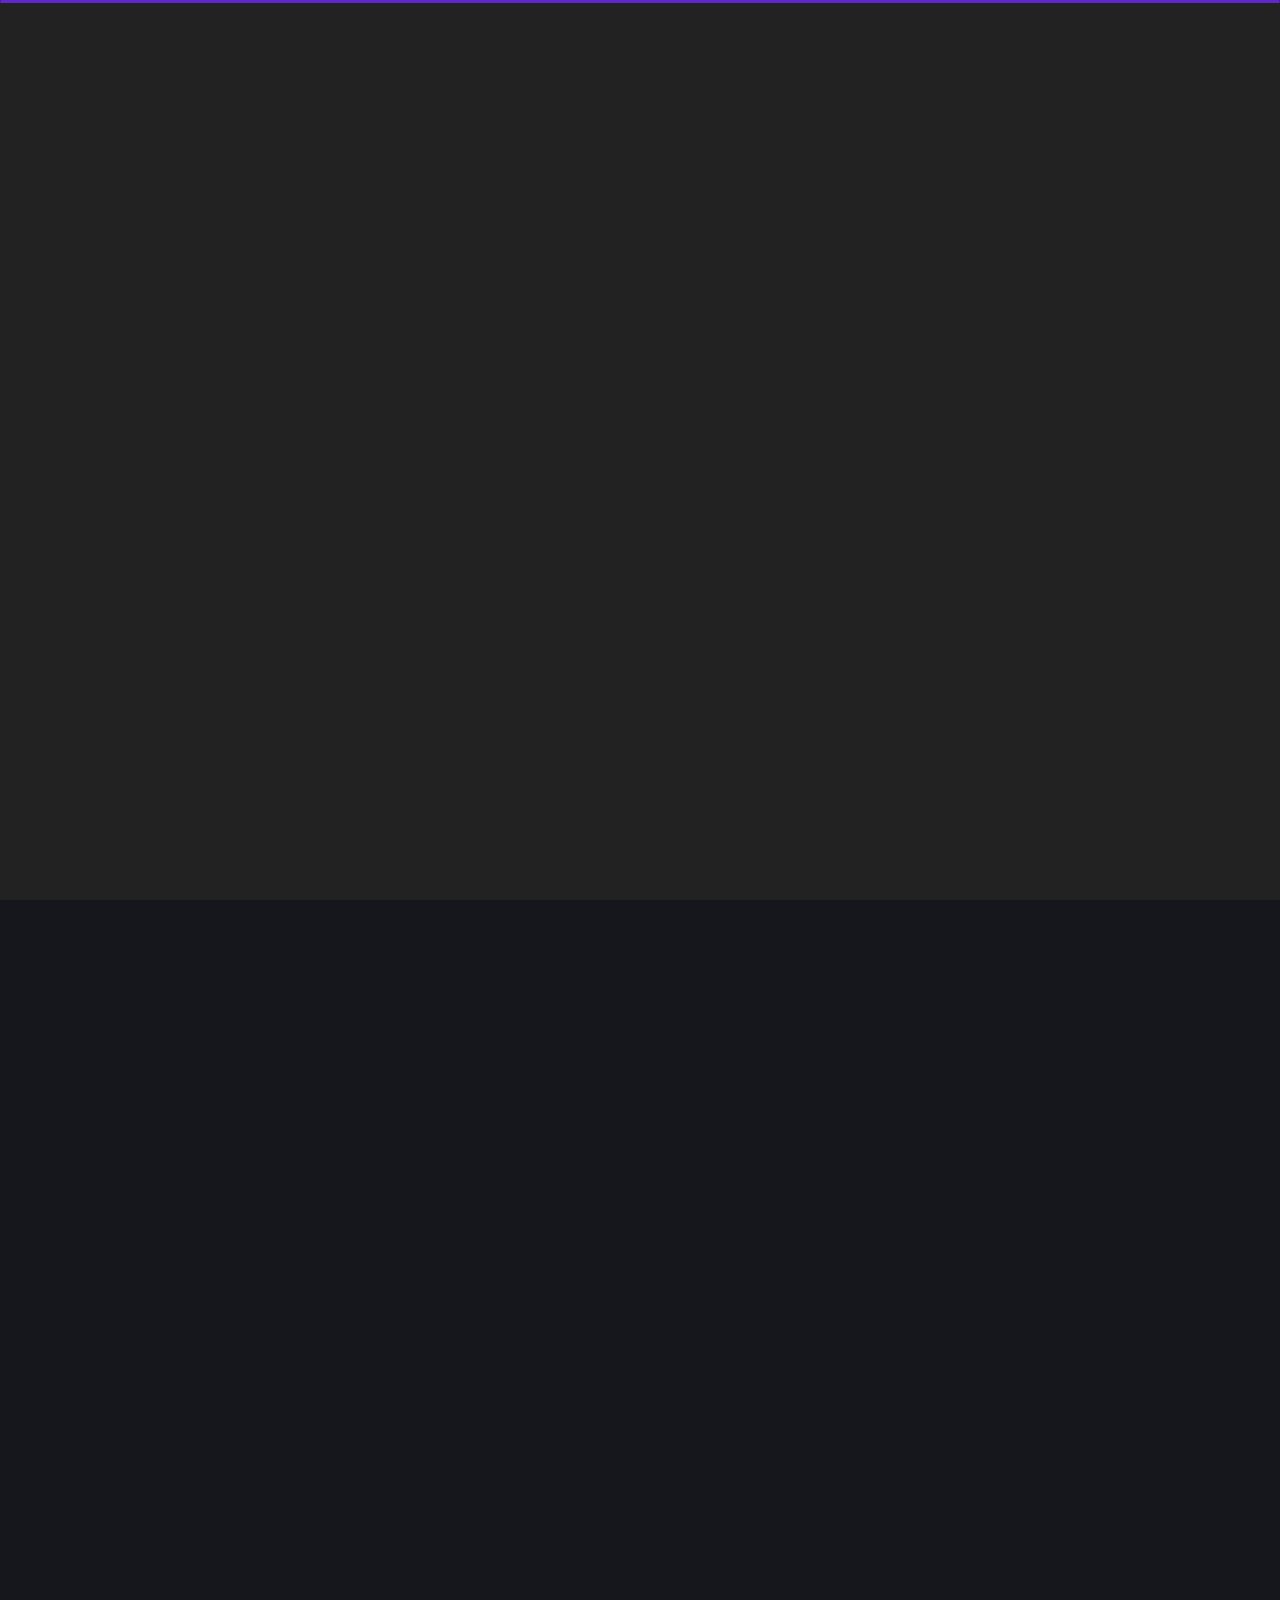
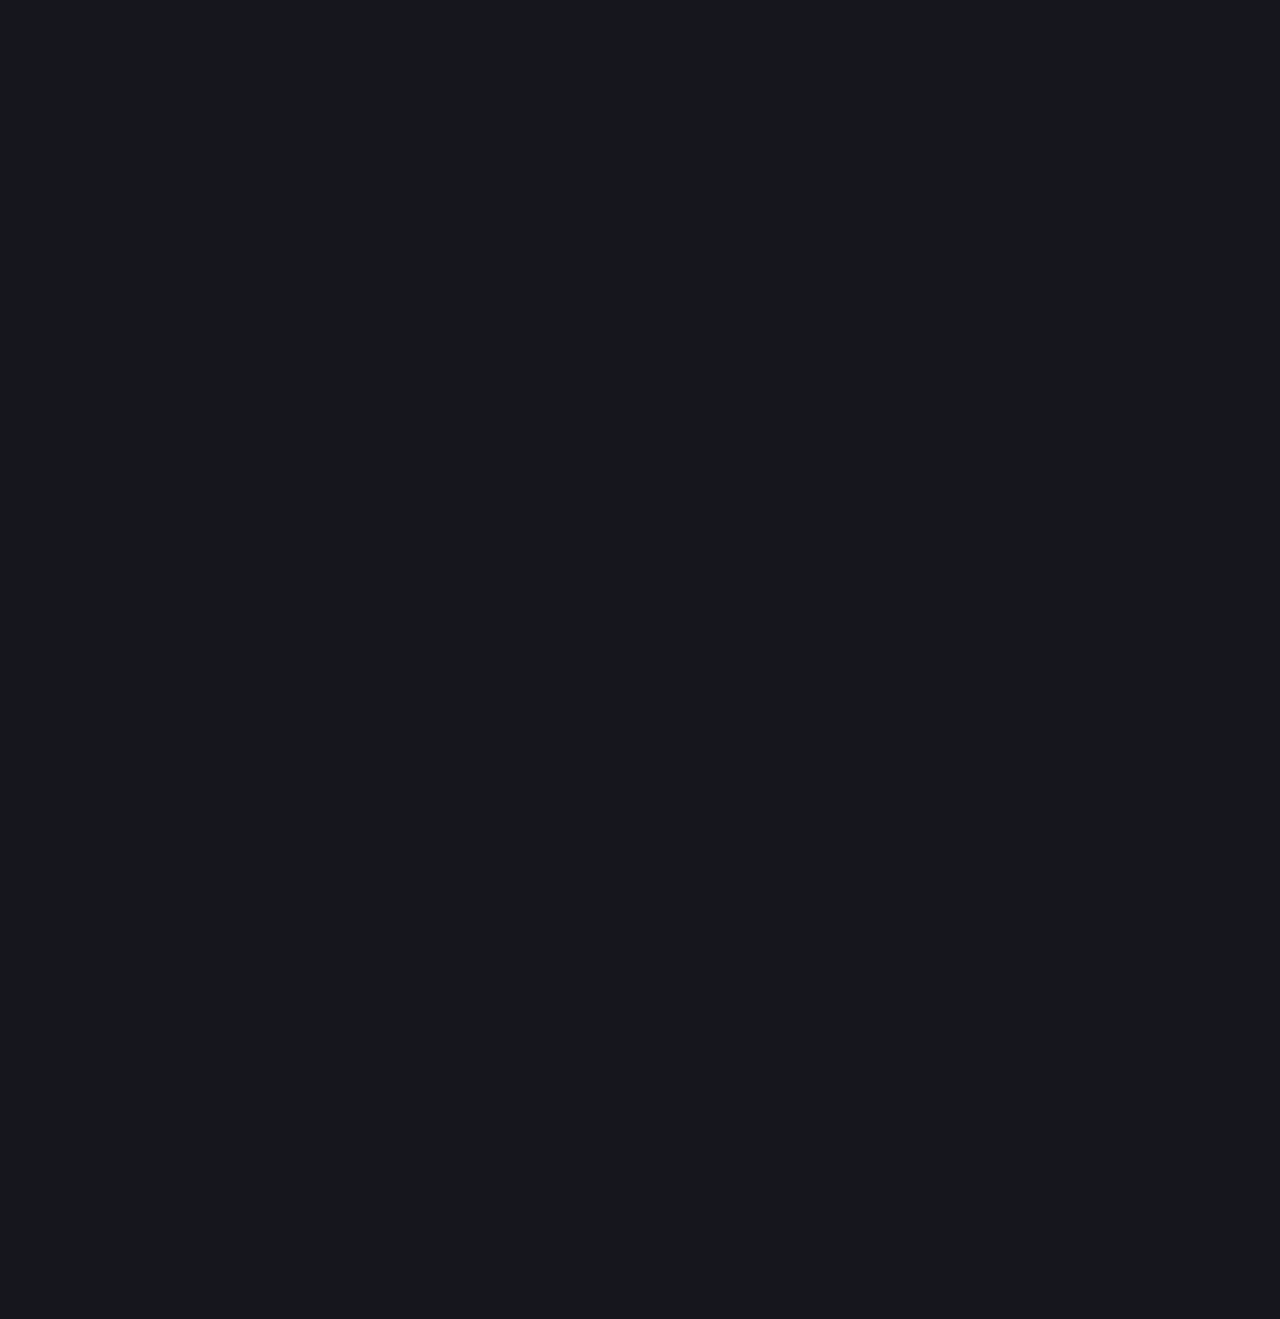
<file: index.html>
﻿<!DOCTYPE html>
<html lang="en">


<head>
    <title>Personal Portfolio 2.0</title>

    <meta charset="UTF-8" />
    <meta name="description" content="Personal Portfolio Website">
    <meta name="keywords" content="Portfolio, FrontEnd">
    <meta name="author" content="Mohith Gupta">
    <meta name="viewport" content="width=device-width, initial-scale=1.0" />

    <link rel="icon" href="images/briefcase.ico" />

    <!-- Template Google Fonts -->
    <link href="https://fonts.googleapis.com/css?family=Poppins:400,400i,500,500i,600,600i,700,700i,800,800i,900,900i" rel="stylesheet">
    <link href="https://fonts.googleapis.com/css?family=Open+Sans:300,400,400i,600,600i,700" rel="stylesheet">

    <!-- Template CSS Files -->
    <link href="css/bootstrap.min.css" rel="stylesheet">
    <link href="css/preloader.min.css" rel="stylesheet">
    <link href="css/circle.css" rel="stylesheet">
    <link href="css/font-awesome.min.css" rel="stylesheet">
    <link href="css/fm.revealator.jquery.min.css" rel="stylesheet">
    <link href="css/style.css" rel="stylesheet">

    <!-- CSS Skin File -->
    <link href="css/skins/violet.css" rel="stylesheet">

    <!-- Modernizr JS File -->
    <script src="js/modernizr.custom.js"></script>
</head>

<body class="home">

    <!-- Header Starts -->
    <header class="header" id="navbar-collapse-toggle">
        <!-- Fixed Navigation Starts -->
        <ul class="icon-menu d-none d-lg-block revealator-slideup revealator-once revealator-delay1">
            <li class="icon-box active">
                <i class="fa fa-home"></i>
                <a href="index.html">
                    <h2>Home</h2>
                </a>
            </li>
            <li class="icon-box">
                <i class="fa fa-user"></i>
                <a href="about.html">
                    <h2>About</h2>
                </a>
            </li>
            <li class="icon-box">
                <i class="fa fa-briefcase"></i>
                <a href="projects.html">
                    <h2>Projects</h2>
                </a>
            </li>
            <li class="icon-box">
                <i class="fa fa-envelope-open"></i>
                <a href="contact.html">
                    <h2>Contact</h2>
                </a>
            </li>
        </ul>
        <!-- Fixed Navigation Ends -->
        <!-- Mobile Menu Starts -->
        <nav role="navigation" class="d-block d-lg-none">
            <div id="menuToggle">
                <input type="checkbox" />
                <span></span>
                <span></span>
                <span></span>
                <ul class="list-unstyled" id="menu">
                    <li class="active"><a href="index.html"><i class="fa fa-home"></i><span>Home</span></a></li>
                    <li><a href="about.html"><i class="fa fa-user"></i><span>About</span></a></li>
                    <li><a href="projects.html"><i class="fa fa-folder-open"></i><span>Projects</span></a></li>
                    <li><a href="contact.html"><i class="fa fa-envelope-open"></i><span>Contact</span></a></li>
                </ul>
            </div>
        </nav>
        <!-- Mobile Menu Ends -->
    </header>
    <div style="position: absolute; top: 0; left:0;background-color: greenyellow; width: 100vw;z-index: 200; color: #000;">
        <p style="margin: 3px; text-align: center;">
                This portfolio is in the process of getting replaced!!
        </p>
    </div>
    <!-- Header Ends -->
    <!-- Main Content Starts -->
    <section class="container-fluid main-container container-home p-0 revealator-slideup revealator-once revealator-delay1">

        <div class="color-block d-none d-lg-block"></div>
        <div class="color-block2 d-none d-lg-block"></div>
        <div class="row home-details-container align-items-center">
            <div class="col-lg-4 bg position-fixed d-none d-lg-block"></div>
            <div class="row col-12 col-lg-8 offset-lg-4 home-details text-left text-sm-center text-lg-left">
                <img src="images/me.jpeg" alt="My Pic" style="object-position:top" class="img-fluid main-img-mobile d-sm-block d-lg-none">
                <div class="index-text">
                    <h6 class="text-uppercase poppins-font mt-2 d-block d-lg-block ">This is <span class="my-name" style="color:#7e60bb">mohith 😎</span> </h6>
                    <p class="open-sans-font " style="font-size: 1.2rem; "> A pretty chill guy I would say, who is curious about new things and loves building websites.
                    <br> He sometimes blesses people with blogs on <a class="extra-links" href="https://mohithgupta.medium.com/ " target="_blank " rel="noreferrer ">Medium</a>. On/Off-screen, he is known to have a good humour but there's only one way to know... </p>
                    <a href="contact.html " class="btn btn-about">ping him</a>
                    <a href="projects.html " class="btn-arrow">Check out his projects <i class="fa fa-arrow-right"> </i></a>
                    <ul class="social list-unstyled pt-1 mb-5">
                        <li class="facebook"><a title="Github" target="_blank" rel="noreferer" href="https://github.com/mohithgupta"><i class="fa fa-github"></i></a>
                        <li class="youtube"><a title="LinkedIn" target="_blank" rel="noreferer" href="https://www.linkedin.com/in/mohith-gupta-korangi-8815a2197/"><i class="fa fa-linkedin"></i></a>
                        </li>
                    </ul>
                </div>
            </div>
        </div>
    </section>
    <!-- Main Content Ends -->

    <!-- Template JS Files -->
    <script src="js/jquery-3.5.0.min.js "></script>
    <script src="js/preloader.min.js "></script>
    <script src="js/fm.revealator.jquery.min.js "></script>
    <script src="js/imagesloaded.pkgd.min.js "></script>
    <script src="js/classie.js "></script>
    <script src="js/cbpGridGallery.js "></script>
    <script src="js/jquery.hoverdir.js "></script>
    <script src="js/popper.min.js "></script>
    <script src="js/bootstrap.js "></script>
    <script src="js/custom.js "></script>

</body>

</html>
</file>
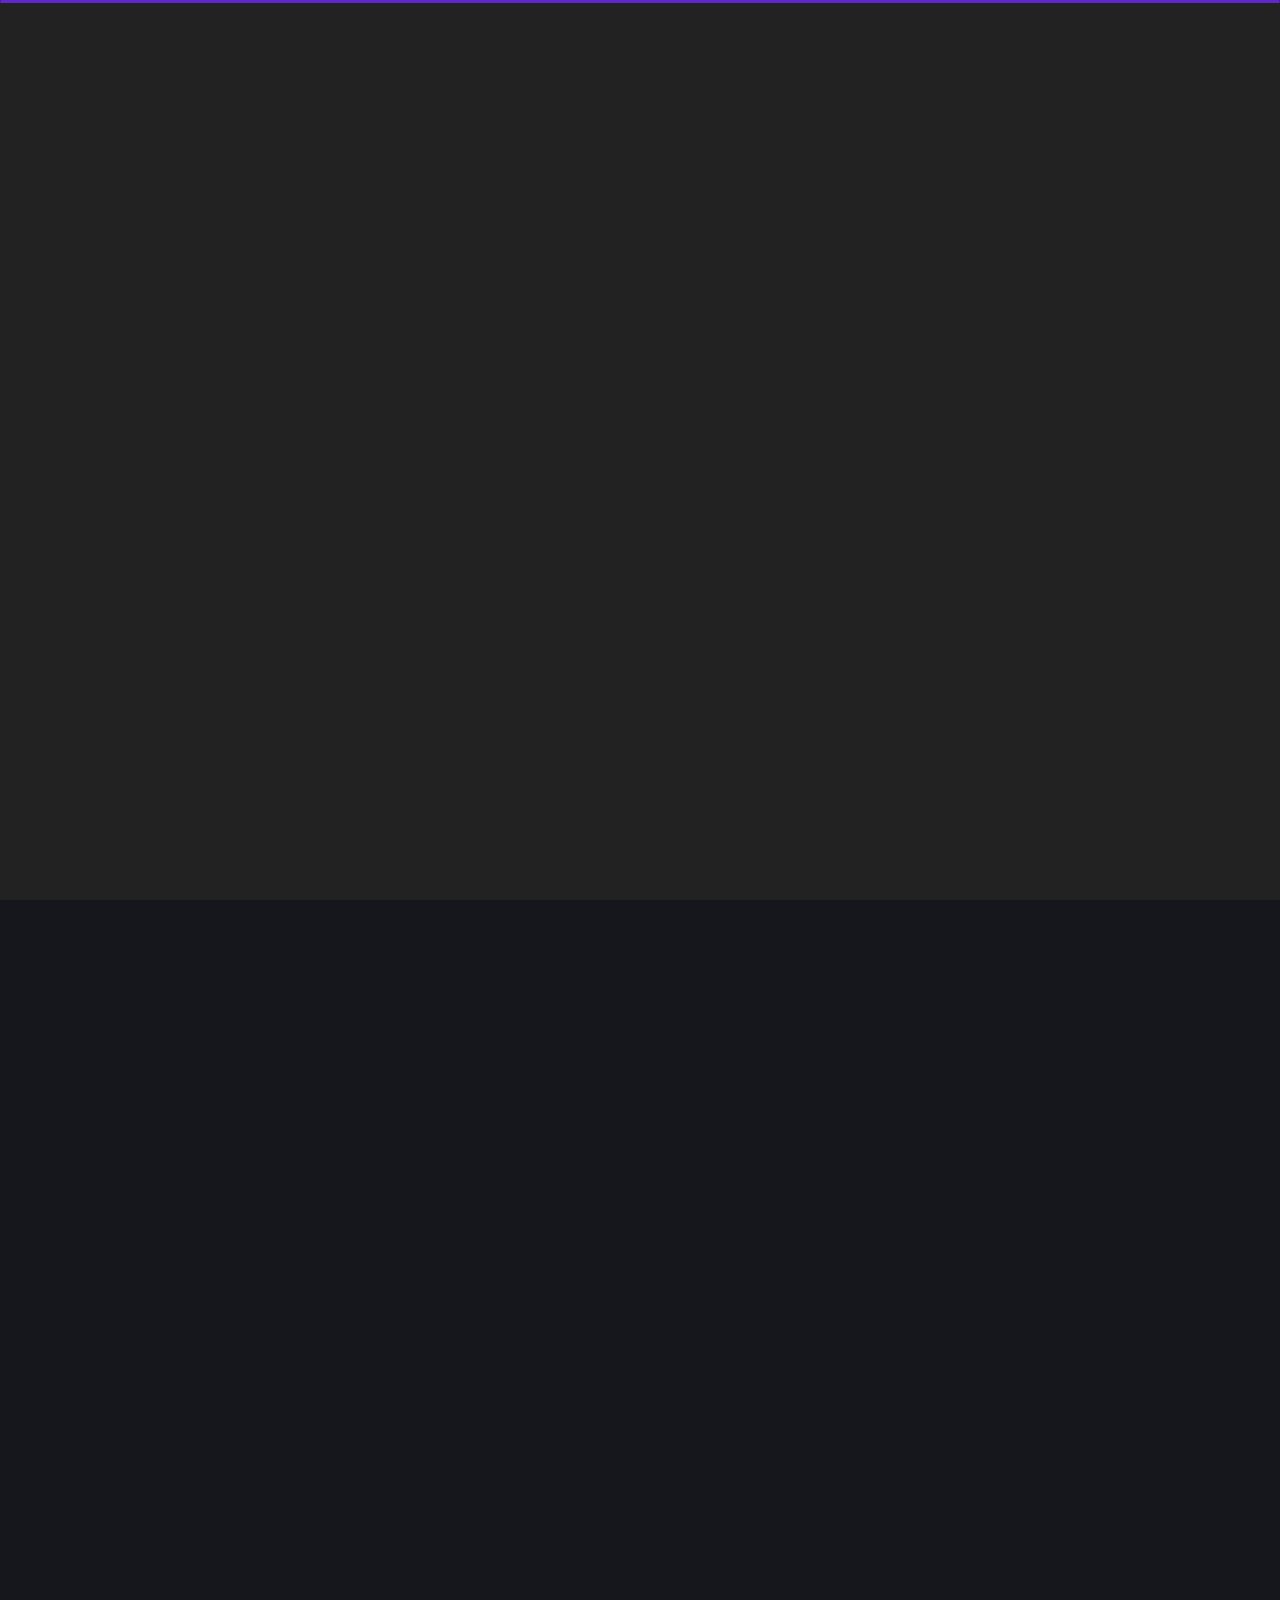
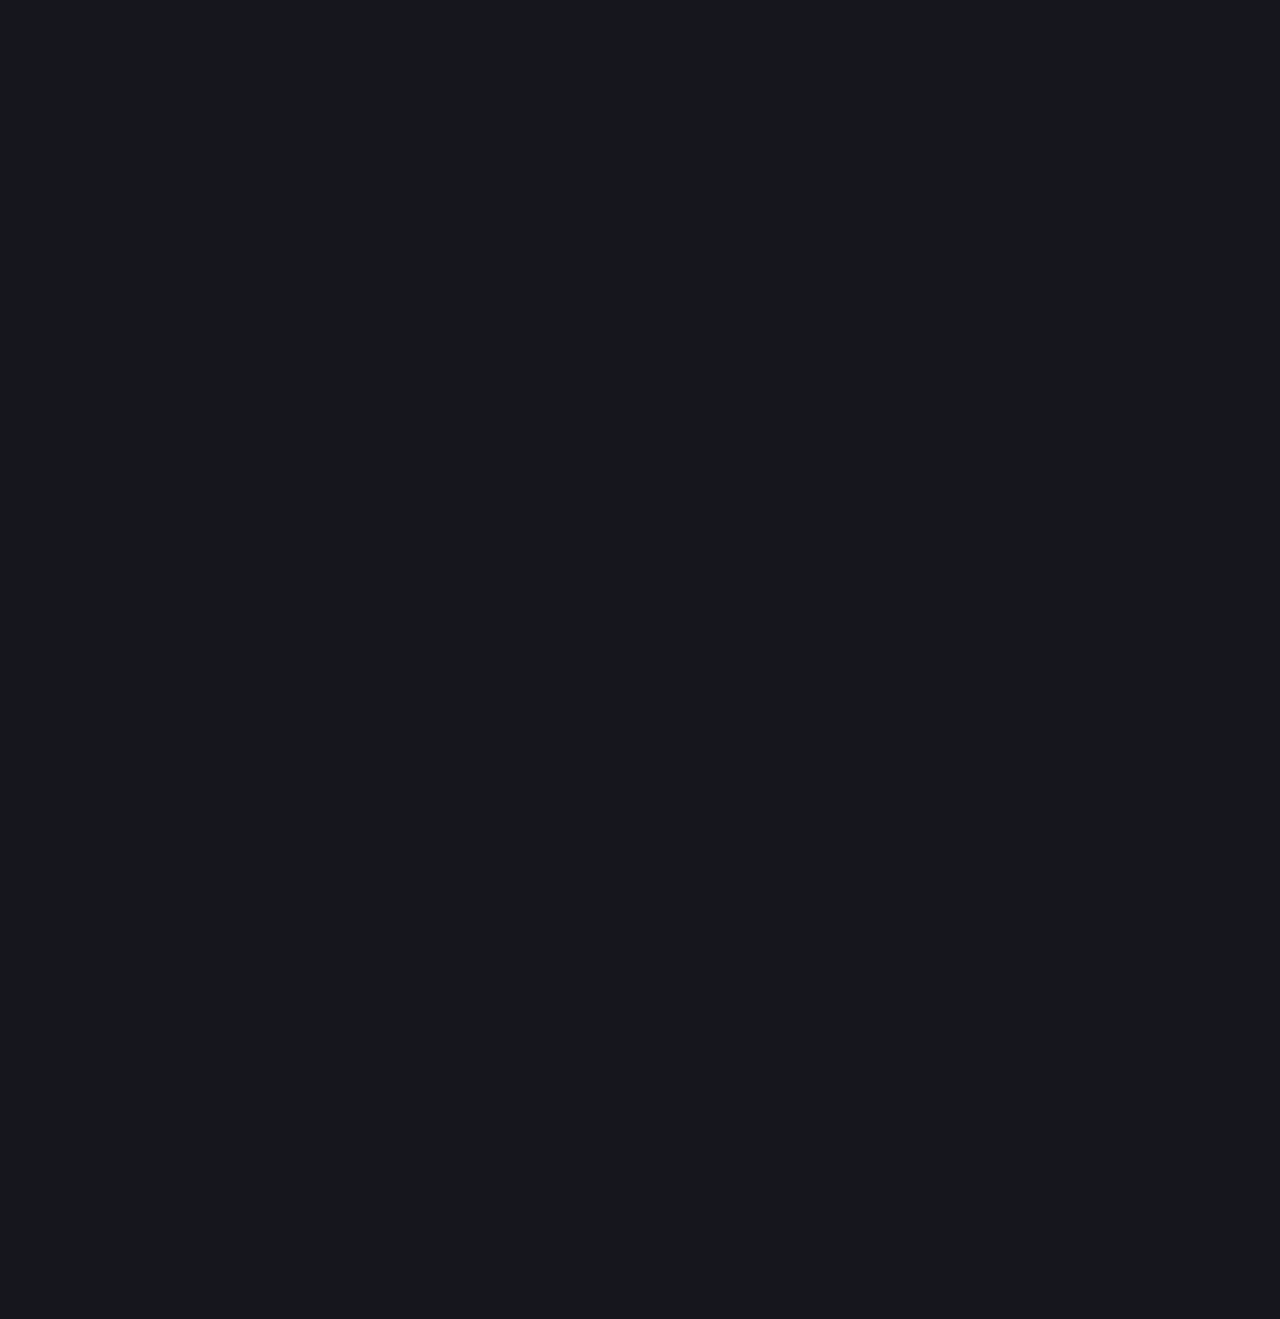
<file: home.html>
﻿<!DOCTYPE html>
<html lang="en">


<head>
    <title>Personal Portfolio 2.0</title>

    <meta charset="UTF-8" />
    <meta name="description" content="Personal Portfolio Website">
    <meta name="keywords" content="Portfolio, FrontEnd">
    <meta name="author" content="Mohith Gupta">
    <meta name="viewport" content="width=device-width, initial-scale=1.0" />

    <link rel="icon" href="images/briefcase.ico" />

    <!-- Template Google Fonts -->
    <link href="https://fonts.googleapis.com/css?family=Poppins:400,400i,500,500i,600,600i,700,700i,800,800i,900,900i" rel="stylesheet">
    <link href="https://fonts.googleapis.com/css?family=Open+Sans:300,400,400i,600,600i,700" rel="stylesheet">

    <!-- Template CSS Files -->
    <link href="css/bootstrap.min.css" rel="stylesheet">
    <link href="css/preloader.min.css" rel="stylesheet">
    <link href="css/circle.css" rel="stylesheet">
    <link href="css/font-awesome.min.css" rel="stylesheet">
    <link href="css/fm.revealator.jquery.min.css" rel="stylesheet">
    <link href="css/style.css" rel="stylesheet">

    <!-- CSS Skin File -->
    <link href="css/skins/violet.css" rel="stylesheet">

    <!-- Modernizr JS File -->
    <script src="js/modernizr.custom.js"></script>
</head>

<body class="home">

    <!-- Header Starts -->
    <header class="header" id="navbar-collapse-toggle">
        <!-- Fixed Navigation Starts -->
        <ul class="icon-menu d-none d-lg-block revealator-slideup revealator-once revealator-delay1">
            <li class="icon-box active">
                <i class="fa fa-home"></i>
                <a href="home.html">
                    <h2>Home</h2>
                </a>
            </li>
            <li class="icon-box">
                <i class="fa fa-user"></i>
                <a href="about.html">
                    <h2>About</h2>
                </a>
            </li>
            <li class="icon-box">
                <i class="fa fa-briefcase"></i>
                <a href="projects.html">
                    <h2>Projects</h2>
                </a>
            </li>
            <li class="icon-box">
                <i class="fa fa-envelope-open"></i>
                <a href="contact.html">
                    <h2>Contact</h2>
                </a>
            </li>
        </ul>
        <!-- Fixed Navigation Ends -->
        <!-- Mobile Menu Starts -->
        <nav role="navigation" class="d-block d-lg-none">
            <div id="menuToggle">
                <input type="checkbox" />
                <span></span>
                <span></span>
                <span></span>
                <ul class="list-unstyled" id="menu">
                    <li class="active"><a href="home.html"><i class="fa fa-home"></i><span>Home</span></a></li>
                    <li><a href="about.html"><i class="fa fa-user"></i><span>About</span></a></li>
                    <li><a href="projects.html"><i class="fa fa-folder-open"></i><span>Projects</span></a></li>
                    <li><a href="contact.html"><i class="fa fa-envelope-open"></i><span>Contact</span></a></li>
                </ul>
            </div>
        </nav>
        <!-- Mobile Menu Ends -->
    </header>
    <div style="position: absolute; top: 0; left:0;background-color: greenyellow; width: 100vw;z-index: 200; color: #000;">
        <p style="margin: 3px; text-align: center;">
                This portfolio is in the process of getting replaced!!
        </p>
    </div>
    <!-- Header Ends -->
    <!-- Main Content Starts -->
    <section class="container-fluid main-container container-home p-0 revealator-slideup revealator-once revealator-delay1">

        <div class="color-block d-none d-lg-block"></div>
        <div class="color-block2 d-none d-lg-block"></div>
        <div class="row home-details-container align-items-center">
            <div class="col-lg-4 bg position-fixed d-none d-lg-block"></div>
            <div class="row col-12 col-lg-8 offset-lg-4 home-details text-left text-sm-center text-lg-left">
                <img src="images/me.jpeg" alt="My Pic" style="object-position:top" class="img-fluid main-img-mobile d-sm-block d-lg-none">
                <div class="index-text">
                    <h6 class="text-uppercase poppins-font mt-2 d-block d-lg-block ">This is <span class="my-name" style="color:#7e60bb">mohith 😎</span> </h6>
                    <p class="open-sans-font " style="font-size: 1.2rem; "> A pretty chill guy I would say, who is curious about new things and loves building websites.
                    <br> He sometimes blesses people with blogs on <a class="extra-links" href="https://mohithgupta.medium.com/ " target="_blank " rel="noreferrer ">Medium</a>. On/Off-screen, he is known to have a good humour but there's only one way to know... </p>
                    <a href="contact.html " class="btn btn-about">ping him</a>
                    <a href="projects.html " class="btn-arrow">Check out his projects <i class="fa fa-arrow-right"> </i></a>
                    <ul class="social list-unstyled pt-1 mb-5">
                        <li class="facebook"><a title="Github" target="_blank" rel="noreferer" href="https://github.com/mohithgupta"><i class="fa fa-github"></i></a>
                        <li class="youtube"><a title="LinkedIn" target="_blank" rel="noreferer" href="https://www.linkedin.com/in/mohith-gupta-korangi-8815a2197/"><i class="fa fa-linkedin"></i></a>
                        </li>
                    </ul>
                </div>
            </div>
        </div>
    </section>
    <!-- Main Content Ends -->

    <!-- Template JS Files -->
    <script src="js/jquery-3.5.0.min.js "></script>
    <script src="js/preloader.min.js "></script>
    <script src="js/fm.revealator.jquery.min.js "></script>
    <script src="js/imagesloaded.pkgd.min.js "></script>
    <script src="js/classie.js "></script>
    <script src="js/cbpGridGallery.js "></script>
    <script src="js/jquery.hoverdir.js "></script>
    <script src="js/popper.min.js "></script>
    <script src="js/bootstrap.js "></script>
    <script src="js/custom.js "></script>

</body>

</html>
</file>
<file: css/circle.css>
.rect-auto,
.c100.p51 .slice,
.c100.p52 .slice,
.c100.p53 .slice,
.c100.p54 .slice,
.c100.p55 .slice,
.c100.p56 .slice,
.c100.p57 .slice,
.c100.p58 .slice,
.c100.p59 .slice,
.c100.p60 .slice,
.c100.p61 .slice,
.c100.p62 .slice,
.c100.p63 .slice,
.c100.p64 .slice,
.c100.p65 .slice,
.c100.p66 .slice,
.c100.p67 .slice,
.c100.p68 .slice,
.c100.p69 .slice,
.c100.p70 .slice,
.c100.p71 .slice,
.c100.p72 .slice,
.c100.p73 .slice,
.c100.p74 .slice,
.c100.p75 .slice,
.c100.p76 .slice,
.c100.p77 .slice,
.c100.p78 .slice,
.c100.p79 .slice,
.c100.p80 .slice,
.c100.p81 .slice,
.c100.p82 .slice,
.c100.p83 .slice,
.c100.p84 .slice,
.c100.p85 .slice,
.c100.p86 .slice,
.c100.p87 .slice,
.c100.p88 .slice,
.c100.p89 .slice,
.c100.p90 .slice,
.c100.p91 .slice,
.c100.p92 .slice,
.c100.p93 .slice,
.c100.p94 .slice,
.c100.p95 .slice,
.c100.p96 .slice,
.c100.p97 .slice,
.c100.p98 .slice,
.c100.p99 .slice,
.c100.p100 .slice {
  clip: rect(auto, auto, auto, auto);
}
.pie,
.c100 .bar,
.c100.p51 .fill,
.c100.p52 .fill,
.c100.p53 .fill,
.c100.p54 .fill,
.c100.p55 .fill,
.c100.p56 .fill,
.c100.p57 .fill,
.c100.p58 .fill,
.c100.p59 .fill,
.c100.p60 .fill,
.c100.p61 .fill,
.c100.p62 .fill,
.c100.p63 .fill,
.c100.p64 .fill,
.c100.p65 .fill,
.c100.p66 .fill,
.c100.p67 .fill,
.c100.p68 .fill,
.c100.p69 .fill,
.c100.p70 .fill,
.c100.p71 .fill,
.c100.p72 .fill,
.c100.p73 .fill,
.c100.p74 .fill,
.c100.p75 .fill,
.c100.p76 .fill,
.c100.p77 .fill,
.c100.p78 .fill,
.c100.p79 .fill,
.c100.p80 .fill,
.c100.p81 .fill,
.c100.p82 .fill,
.c100.p83 .fill,
.c100.p84 .fill,
.c100.p85 .fill,
.c100.p86 .fill,
.c100.p87 .fill,
.c100.p88 .fill,
.c100.p89 .fill,
.c100.p90 .fill,
.c100.p91 .fill,
.c100.p92 .fill,
.c100.p93 .fill,
.c100.p94 .fill,
.c100.p95 .fill,
.c100.p96 .fill,
.c100.p97 .fill,
.c100.p98 .fill,
.c100.p99 .fill,
.c100.p100 .fill {
  position: absolute;
  border: 0.08em solid #307bbb;
  width: 0.84em;
  height: 0.84em;
  clip: rect(0em, 0.5em, 1em, 0em);
  border-radius: 50%;
  -webkit-transform: rotate(0deg);
  -moz-transform: rotate(0deg);
  -ms-transform: rotate(0deg);
  -o-transform: rotate(0deg);
  transform: rotate(0deg);
}
.pie-fill,
.c100.p51 .bar:after,
.c100.p51 .fill,
.c100.p52 .bar:after,
.c100.p52 .fill,
.c100.p53 .bar:after,
.c100.p53 .fill,
.c100.p54 .bar:after,
.c100.p54 .fill,
.c100.p55 .bar:after,
.c100.p55 .fill,
.c100.p56 .bar:after,
.c100.p56 .fill,
.c100.p57 .bar:after,
.c100.p57 .fill,
.c100.p58 .bar:after,
.c100.p58 .fill,
.c100.p59 .bar:after,
.c100.p59 .fill,
.c100.p60 .bar:after,
.c100.p60 .fill,
.c100.p61 .bar:after,
.c100.p61 .fill,
.c100.p62 .bar:after,
.c100.p62 .fill,
.c100.p63 .bar:after,
.c100.p63 .fill,
.c100.p64 .bar:after,
.c100.p64 .fill,
.c100.p65 .bar:after,
.c100.p65 .fill,
.c100.p66 .bar:after,
.c100.p66 .fill,
.c100.p67 .bar:after,
.c100.p67 .fill,
.c100.p68 .bar:after,
.c100.p68 .fill,
.c100.p69 .bar:after,
.c100.p69 .fill,
.c100.p70 .bar:after,
.c100.p70 .fill,
.c100.p71 .bar:after,
.c100.p71 .fill,
.c100.p72 .bar:after,
.c100.p72 .fill,
.c100.p73 .bar:after,
.c100.p73 .fill,
.c100.p74 .bar:after,
.c100.p74 .fill,
.c100.p75 .bar:after,
.c100.p75 .fill,
.c100.p76 .bar:after,
.c100.p76 .fill,
.c100.p77 .bar:after,
.c100.p77 .fill,
.c100.p78 .bar:after,
.c100.p78 .fill,
.c100.p79 .bar:after,
.c100.p79 .fill,
.c100.p80 .bar:after,
.c100.p80 .fill,
.c100.p81 .bar:after,
.c100.p81 .fill,
.c100.p82 .bar:after,
.c100.p82 .fill,
.c100.p83 .bar:after,
.c100.p83 .fill,
.c100.p84 .bar:after,
.c100.p84 .fill,
.c100.p85 .bar:after,
.c100.p85 .fill,
.c100.p86 .bar:after,
.c100.p86 .fill,
.c100.p87 .bar:after,
.c100.p87 .fill,
.c100.p88 .bar:after,
.c100.p88 .fill,
.c100.p89 .bar:after,
.c100.p89 .fill,
.c100.p90 .bar:after,
.c100.p90 .fill,
.c100.p91 .bar:after,
.c100.p91 .fill,
.c100.p92 .bar:after,
.c100.p92 .fill,
.c100.p93 .bar:after,
.c100.p93 .fill,
.c100.p94 .bar:after,
.c100.p94 .fill,
.c100.p95 .bar:after,
.c100.p95 .fill,
.c100.p96 .bar:after,
.c100.p96 .fill,
.c100.p97 .bar:after,
.c100.p97 .fill,
.c100.p98 .bar:after,
.c100.p98 .fill,
.c100.p99 .bar:after,
.c100.p99 .fill,
.c100.p100 .bar:after,
.c100.p100 .fill {
  -webkit-transform: rotate(180deg);
  -moz-transform: rotate(180deg);
  -ms-transform: rotate(180deg);
  -o-transform: rotate(180deg);
  transform: rotate(180deg);
}
.c100 {
  position: relative;
  font-size: 120px;
  width: 1em;
  height: 1em;
  border-radius: 50%;
  float: left;
  margin: 0 0.1em 0.1em 0;
  background-color: #cccccc;
}
.c100 *,
.c100 *:before,
.c100 *:after {
  -webkit-box-sizing: content-box;
  -moz-box-sizing: content-box;
  box-sizing: content-box;
}
.c100.center {
  float: none;
  margin: 0 auto;
}
.c100.big {
  font-size: 240px;
}
.c100.small {
  font-size: 80px;
}
.c100 > span {
  position: absolute;
  width: 100%;
  z-index: 1;
  left: 0;
  top: 0;
  width: 5em;
  line-height: 5em;
  font-size: 0.2em;
  color: #cccccc;
  display: block;
  text-align: center;
  white-space: nowrap;
  -webkit-transition-property: all;
  -moz-transition-property: all;
  -o-transition-property: all;
  transition-property: all;
  -webkit-transition-duration: 0.2s;
  -moz-transition-duration: 0.2s;
  -o-transition-duration: 0.2s;
  transition-duration: 0.2s;
  -webkit-transition-timing-function: ease-out;
  -moz-transition-timing-function: ease-out;
  -o-transition-timing-function: ease-out;
  transition-timing-function: ease-out;
}
.c100:after {
  position: absolute;
  top: 0.08em;
  left: 0.08em;
  display: block;
  content: " ";
  border-radius: 50%;
  background-color: #f5f5f5;
  width: 0.84em;
  height: 0.84em;
  -webkit-transition-property: all;
  -moz-transition-property: all;
  -o-transition-property: all;
  transition-property: all;
  -webkit-transition-duration: 0.2s;
  -moz-transition-duration: 0.2s;
  -o-transition-duration: 0.2s;
  transition-duration: 0.2s;
  -webkit-transition-timing-function: ease-in;
  -moz-transition-timing-function: ease-in;
  -o-transition-timing-function: ease-in;
  transition-timing-function: ease-in;
}
.c100 .slice {
  position: absolute;
  width: 1em;
  height: 1em;
  clip: rect(0em, 1em, 1em, 0.5em);
}
.c100.p1 .bar {
  -webkit-transform: rotate(3.6deg);
  -moz-transform: rotate(3.6deg);
  -ms-transform: rotate(3.6deg);
  -o-transform: rotate(3.6deg);
  transform: rotate(3.6deg);
}
.c100.p2 .bar {
  -webkit-transform: rotate(7.2deg);
  -moz-transform: rotate(7.2deg);
  -ms-transform: rotate(7.2deg);
  -o-transform: rotate(7.2deg);
  transform: rotate(7.2deg);
}
.c100.p3 .bar {
  -webkit-transform: rotate(10.8deg);
  -moz-transform: rotate(10.8deg);
  -ms-transform: rotate(10.8deg);
  -o-transform: rotate(10.8deg);
  transform: rotate(10.8deg);
}
.c100.p4 .bar {
  -webkit-transform: rotate(14.4deg);
  -moz-transform: rotate(14.4deg);
  -ms-transform: rotate(14.4deg);
  -o-transform: rotate(14.4deg);
  transform: rotate(14.4deg);
}
.c100.p5 .bar {
  -webkit-transform: rotate(18deg);
  -moz-transform: rotate(18deg);
  -ms-transform: rotate(18deg);
  -o-transform: rotate(18deg);
  transform: rotate(18deg);
}
.c100.p6 .bar {
  -webkit-transform: rotate(21.6deg);
  -moz-transform: rotate(21.6deg);
  -ms-transform: rotate(21.6deg);
  -o-transform: rotate(21.6deg);
  transform: rotate(21.6deg);
}
.c100.p7 .bar {
  -webkit-transform: rotate(25.2deg);
  -moz-transform: rotate(25.2deg);
  -ms-transform: rotate(25.2deg);
  -o-transform: rotate(25.2deg);
  transform: rotate(25.2deg);
}
.c100.p8 .bar {
  -webkit-transform: rotate(28.8deg);
  -moz-transform: rotate(28.8deg);
  -ms-transform: rotate(28.8deg);
  -o-transform: rotate(28.8deg);
  transform: rotate(28.8deg);
}
.c100.p9 .bar {
  -webkit-transform: rotate(32.4deg);
  -moz-transform: rotate(32.4deg);
  -ms-transform: rotate(32.4deg);
  -o-transform: rotate(32.4deg);
  transform: rotate(32.4deg);
}
.c100.p10 .bar {
  -webkit-transform: rotate(36deg);
  -moz-transform: rotate(36deg);
  -ms-transform: rotate(36deg);
  -o-transform: rotate(36deg);
  transform: rotate(36deg);
}
.c100.p11 .bar {
  -webkit-transform: rotate(39.6deg);
  -moz-transform: rotate(39.6deg);
  -ms-transform: rotate(39.6deg);
  -o-transform: rotate(39.6deg);
  transform: rotate(39.6deg);
}
.c100.p12 .bar {
  -webkit-transform: rotate(43.2deg);
  -moz-transform: rotate(43.2deg);
  -ms-transform: rotate(43.2deg);
  -o-transform: rotate(43.2deg);
  transform: rotate(43.2deg);
}
.c100.p13 .bar {
  -webkit-transform: rotate(46.800000000000004deg);
  -moz-transform: rotate(46.800000000000004deg);
  -ms-transform: rotate(46.800000000000004deg);
  -o-transform: rotate(46.800000000000004deg);
  transform: rotate(46.800000000000004deg);
}
.c100.p14 .bar {
  -webkit-transform: rotate(50.4deg);
  -moz-transform: rotate(50.4deg);
  -ms-transform: rotate(50.4deg);
  -o-transform: rotate(50.4deg);
  transform: rotate(50.4deg);
}
.c100.p15 .bar {
  -webkit-transform: rotate(54deg);
  -moz-transform: rotate(54deg);
  -ms-transform: rotate(54deg);
  -o-transform: rotate(54deg);
  transform: rotate(54deg);
}
.c100.p16 .bar {
  -webkit-transform: rotate(57.6deg);
  -moz-transform: rotate(57.6deg);
  -ms-transform: rotate(57.6deg);
  -o-transform: rotate(57.6deg);
  transform: rotate(57.6deg);
}
.c100.p17 .bar {
  -webkit-transform: rotate(61.2deg);
  -moz-transform: rotate(61.2deg);
  -ms-transform: rotate(61.2deg);
  -o-transform: rotate(61.2deg);
  transform: rotate(61.2deg);
}
.c100.p18 .bar {
  -webkit-transform: rotate(64.8deg);
  -moz-transform: rotate(64.8deg);
  -ms-transform: rotate(64.8deg);
  -o-transform: rotate(64.8deg);
  transform: rotate(64.8deg);
}
.c100.p19 .bar {
  -webkit-transform: rotate(68.4deg);
  -moz-transform: rotate(68.4deg);
  -ms-transform: rotate(68.4deg);
  -o-transform: rotate(68.4deg);
  transform: rotate(68.4deg);
}
.c100.p20 .bar {
  -webkit-transform: rotate(72deg);
  -moz-transform: rotate(72deg);
  -ms-transform: rotate(72deg);
  -o-transform: rotate(72deg);
  transform: rotate(72deg);
}
.c100.p21 .bar {
  -webkit-transform: rotate(75.60000000000001deg);
  -moz-transform: rotate(75.60000000000001deg);
  -ms-transform: rotate(75.60000000000001deg);
  -o-transform: rotate(75.60000000000001deg);
  transform: rotate(75.60000000000001deg);
}
.c100.p22 .bar {
  -webkit-transform: rotate(79.2deg);
  -moz-transform: rotate(79.2deg);
  -ms-transform: rotate(79.2deg);
  -o-transform: rotate(79.2deg);
  transform: rotate(79.2deg);
}
.c100.p23 .bar {
  -webkit-transform: rotate(82.8deg);
  -moz-transform: rotate(82.8deg);
  -ms-transform: rotate(82.8deg);
  -o-transform: rotate(82.8deg);
  transform: rotate(82.8deg);
}
.c100.p24 .bar {
  -webkit-transform: rotate(86.4deg);
  -moz-transform: rotate(86.4deg);
  -ms-transform: rotate(86.4deg);
  -o-transform: rotate(86.4deg);
  transform: rotate(86.4deg);
}
.c100.p25 .bar {
  -webkit-transform: rotate(90deg);
  -moz-transform: rotate(90deg);
  -ms-transform: rotate(90deg);
  -o-transform: rotate(90deg);
  transform: rotate(90deg);
}
.c100.p26 .bar {
  -webkit-transform: rotate(93.60000000000001deg);
  -moz-transform: rotate(93.60000000000001deg);
  -ms-transform: rotate(93.60000000000001deg);
  -o-transform: rotate(93.60000000000001deg);
  transform: rotate(93.60000000000001deg);
}
.c100.p27 .bar {
  -webkit-transform: rotate(97.2deg);
  -moz-transform: rotate(97.2deg);
  -ms-transform: rotate(97.2deg);
  -o-transform: rotate(97.2deg);
  transform: rotate(97.2deg);
}
.c100.p28 .bar {
  -webkit-transform: rotate(100.8deg);
  -moz-transform: rotate(100.8deg);
  -ms-transform: rotate(100.8deg);
  -o-transform: rotate(100.8deg);
  transform: rotate(100.8deg);
}
.c100.p29 .bar {
  -webkit-transform: rotate(104.4deg);
  -moz-transform: rotate(104.4deg);
  -ms-transform: rotate(104.4deg);
  -o-transform: rotate(104.4deg);
  transform: rotate(104.4deg);
}
.c100.p30 .bar {
  -webkit-transform: rotate(108deg);
  -moz-transform: rotate(108deg);
  -ms-transform: rotate(108deg);
  -o-transform: rotate(108deg);
  transform: rotate(108deg);
}
.c100.p31 .bar {
  -webkit-transform: rotate(111.60000000000001deg);
  -moz-transform: rotate(111.60000000000001deg);
  -ms-transform: rotate(111.60000000000001deg);
  -o-transform: rotate(111.60000000000001deg);
  transform: rotate(111.60000000000001deg);
}
.c100.p32 .bar {
  -webkit-transform: rotate(115.2deg);
  -moz-transform: rotate(115.2deg);
  -ms-transform: rotate(115.2deg);
  -o-transform: rotate(115.2deg);
  transform: rotate(115.2deg);
}
.c100.p33 .bar {
  -webkit-transform: rotate(118.8deg);
  -moz-transform: rotate(118.8deg);
  -ms-transform: rotate(118.8deg);
  -o-transform: rotate(118.8deg);
  transform: rotate(118.8deg);
}
.c100.p34 .bar {
  -webkit-transform: rotate(122.4deg);
  -moz-transform: rotate(122.4deg);
  -ms-transform: rotate(122.4deg);
  -o-transform: rotate(122.4deg);
  transform: rotate(122.4deg);
}
.c100.p35 .bar {
  -webkit-transform: rotate(126deg);
  -moz-transform: rotate(126deg);
  -ms-transform: rotate(126deg);
  -o-transform: rotate(126deg);
  transform: rotate(126deg);
}
.c100.p36 .bar {
  -webkit-transform: rotate(129.6deg);
  -moz-transform: rotate(129.6deg);
  -ms-transform: rotate(129.6deg);
  -o-transform: rotate(129.6deg);
  transform: rotate(129.6deg);
}
.c100.p37 .bar {
  -webkit-transform: rotate(133.20000000000002deg);
  -moz-transform: rotate(133.20000000000002deg);
  -ms-transform: rotate(133.20000000000002deg);
  -o-transform: rotate(133.20000000000002deg);
  transform: rotate(133.20000000000002deg);
}
.c100.p38 .bar {
  -webkit-transform: rotate(136.8deg);
  -moz-transform: rotate(136.8deg);
  -ms-transform: rotate(136.8deg);
  -o-transform: rotate(136.8deg);
  transform: rotate(136.8deg);
}
.c100.p39 .bar {
  -webkit-transform: rotate(140.4deg);
  -moz-transform: rotate(140.4deg);
  -ms-transform: rotate(140.4deg);
  -o-transform: rotate(140.4deg);
  transform: rotate(140.4deg);
}
.c100.p40 .bar {
  -webkit-transform: rotate(144deg);
  -moz-transform: rotate(144deg);
  -ms-transform: rotate(144deg);
  -o-transform: rotate(144deg);
  transform: rotate(144deg);
}
.c100.p41 .bar {
  -webkit-transform: rotate(147.6deg);
  -moz-transform: rotate(147.6deg);
  -ms-transform: rotate(147.6deg);
  -o-transform: rotate(147.6deg);
  transform: rotate(147.6deg);
}
.c100.p42 .bar {
  -webkit-transform: rotate(151.20000000000002deg);
  -moz-transform: rotate(151.20000000000002deg);
  -ms-transform: rotate(151.20000000000002deg);
  -o-transform: rotate(151.20000000000002deg);
  transform: rotate(151.20000000000002deg);
}
.c100.p43 .bar {
  -webkit-transform: rotate(154.8deg);
  -moz-transform: rotate(154.8deg);
  -ms-transform: rotate(154.8deg);
  -o-transform: rotate(154.8deg);
  transform: rotate(154.8deg);
}
.c100.p44 .bar {
  -webkit-transform: rotate(158.4deg);
  -moz-transform: rotate(158.4deg);
  -ms-transform: rotate(158.4deg);
  -o-transform: rotate(158.4deg);
  transform: rotate(158.4deg);
}
.c100.p45 .bar {
  -webkit-transform: rotate(162deg);
  -moz-transform: rotate(162deg);
  -ms-transform: rotate(162deg);
  -o-transform: rotate(162deg);
  transform: rotate(162deg);
}
.c100.p46 .bar {
  -webkit-transform: rotate(165.6deg);
  -moz-transform: rotate(165.6deg);
  -ms-transform: rotate(165.6deg);
  -o-transform: rotate(165.6deg);
  transform: rotate(165.6deg);
}
.c100.p47 .bar {
  -webkit-transform: rotate(169.20000000000002deg);
  -moz-transform: rotate(169.20000000000002deg);
  -ms-transform: rotate(169.20000000000002deg);
  -o-transform: rotate(169.20000000000002deg);
  transform: rotate(169.20000000000002deg);
}
.c100.p48 .bar {
  -webkit-transform: rotate(172.8deg);
  -moz-transform: rotate(172.8deg);
  -ms-transform: rotate(172.8deg);
  -o-transform: rotate(172.8deg);
  transform: rotate(172.8deg);
}
.c100.p49 .bar {
  -webkit-transform: rotate(176.4deg);
  -moz-transform: rotate(176.4deg);
  -ms-transform: rotate(176.4deg);
  -o-transform: rotate(176.4deg);
  transform: rotate(176.4deg);
}
.c100.p50 .bar {
  -webkit-transform: rotate(180deg);
  -moz-transform: rotate(180deg);
  -ms-transform: rotate(180deg);
  -o-transform: rotate(180deg);
  transform: rotate(180deg);
}
.c100.p51 .bar {
  -webkit-transform: rotate(183.6deg);
  -moz-transform: rotate(183.6deg);
  -ms-transform: rotate(183.6deg);
  -o-transform: rotate(183.6deg);
  transform: rotate(183.6deg);
}
.c100.p52 .bar {
  -webkit-transform: rotate(187.20000000000002deg);
  -moz-transform: rotate(187.20000000000002deg);
  -ms-transform: rotate(187.20000000000002deg);
  -o-transform: rotate(187.20000000000002deg);
  transform: rotate(187.20000000000002deg);
}
.c100.p53 .bar {
  -webkit-transform: rotate(190.8deg);
  -moz-transform: rotate(190.8deg);
  -ms-transform: rotate(190.8deg);
  -o-transform: rotate(190.8deg);
  transform: rotate(190.8deg);
}
.c100.p54 .bar {
  -webkit-transform: rotate(194.4deg);
  -moz-transform: rotate(194.4deg);
  -ms-transform: rotate(194.4deg);
  -o-transform: rotate(194.4deg);
  transform: rotate(194.4deg);
}
.c100.p55 .bar {
  -webkit-transform: rotate(198deg);
  -moz-transform: rotate(198deg);
  -ms-transform: rotate(198deg);
  -o-transform: rotate(198deg);
  transform: rotate(198deg);
}
.c100.p56 .bar {
  -webkit-transform: rotate(201.6deg);
  -moz-transform: rotate(201.6deg);
  -ms-transform: rotate(201.6deg);
  -o-transform: rotate(201.6deg);
  transform: rotate(201.6deg);
}
.c100.p57 .bar {
  -webkit-transform: rotate(205.20000000000002deg);
  -moz-transform: rotate(205.20000000000002deg);
  -ms-transform: rotate(205.20000000000002deg);
  -o-transform: rotate(205.20000000000002deg);
  transform: rotate(205.20000000000002deg);
}
.c100.p58 .bar {
  -webkit-transform: rotate(208.8deg);
  -moz-transform: rotate(208.8deg);
  -ms-transform: rotate(208.8deg);
  -o-transform: rotate(208.8deg);
  transform: rotate(208.8deg);
}
.c100.p59 .bar {
  -webkit-transform: rotate(212.4deg);
  -moz-transform: rotate(212.4deg);
  -ms-transform: rotate(212.4deg);
  -o-transform: rotate(212.4deg);
  transform: rotate(212.4deg);
}
.c100.p60 .bar {
  -webkit-transform: rotate(216deg);
  -moz-transform: rotate(216deg);
  -ms-transform: rotate(216deg);
  -o-transform: rotate(216deg);
  transform: rotate(216deg);
}
.c100.p61 .bar {
  -webkit-transform: rotate(219.6deg);
  -moz-transform: rotate(219.6deg);
  -ms-transform: rotate(219.6deg);
  -o-transform: rotate(219.6deg);
  transform: rotate(219.6deg);
}
.c100.p62 .bar {
  -webkit-transform: rotate(223.20000000000002deg);
  -moz-transform: rotate(223.20000000000002deg);
  -ms-transform: rotate(223.20000000000002deg);
  -o-transform: rotate(223.20000000000002deg);
  transform: rotate(223.20000000000002deg);
}
.c100.p63 .bar {
  -webkit-transform: rotate(226.8deg);
  -moz-transform: rotate(226.8deg);
  -ms-transform: rotate(226.8deg);
  -o-transform: rotate(226.8deg);
  transform: rotate(226.8deg);
}
.c100.p64 .bar {
  -webkit-transform: rotate(230.4deg);
  -moz-transform: rotate(230.4deg);
  -ms-transform: rotate(230.4deg);
  -o-transform: rotate(230.4deg);
  transform: rotate(230.4deg);
}
.c100.p65 .bar {
  -webkit-transform: rotate(234deg);
  -moz-transform: rotate(234deg);
  -ms-transform: rotate(234deg);
  -o-transform: rotate(234deg);
  transform: rotate(234deg);
}
.c100.p66 .bar {
  -webkit-transform: rotate(237.6deg);
  -moz-transform: rotate(237.6deg);
  -ms-transform: rotate(237.6deg);
  -o-transform: rotate(237.6deg);
  transform: rotate(237.6deg);
}
.c100.p67 .bar {
  -webkit-transform: rotate(241.20000000000002deg);
  -moz-transform: rotate(241.20000000000002deg);
  -ms-transform: rotate(241.20000000000002deg);
  -o-transform: rotate(241.20000000000002deg);
  transform: rotate(241.20000000000002deg);
}
.c100.p68 .bar {
  -webkit-transform: rotate(244.8deg);
  -moz-transform: rotate(244.8deg);
  -ms-transform: rotate(244.8deg);
  -o-transform: rotate(244.8deg);
  transform: rotate(244.8deg);
}
.c100.p69 .bar {
  -webkit-transform: rotate(248.4deg);
  -moz-transform: rotate(248.4deg);
  -ms-transform: rotate(248.4deg);
  -o-transform: rotate(248.4deg);
  transform: rotate(248.4deg);
}
.c100.p70 .bar {
  -webkit-transform: rotate(252deg);
  -moz-transform: rotate(252deg);
  -ms-transform: rotate(252deg);
  -o-transform: rotate(252deg);
  transform: rotate(252deg);
}
.c100.p71 .bar {
  -webkit-transform: rotate(255.6deg);
  -moz-transform: rotate(255.6deg);
  -ms-transform: rotate(255.6deg);
  -o-transform: rotate(255.6deg);
  transform: rotate(255.6deg);
}
.c100.p72 .bar {
  -webkit-transform: rotate(259.2deg);
  -moz-transform: rotate(259.2deg);
  -ms-transform: rotate(259.2deg);
  -o-transform: rotate(259.2deg);
  transform: rotate(259.2deg);
}
.c100.p73 .bar {
  -webkit-transform: rotate(262.8deg);
  -moz-transform: rotate(262.8deg);
  -ms-transform: rotate(262.8deg);
  -o-transform: rotate(262.8deg);
  transform: rotate(262.8deg);
}
.c100.p74 .bar {
  -webkit-transform: rotate(266.40000000000003deg);
  -moz-transform: rotate(266.40000000000003deg);
  -ms-transform: rotate(266.40000000000003deg);
  -o-transform: rotate(266.40000000000003deg);
  transform: rotate(266.40000000000003deg);
}
.c100.p75 .bar {
  -webkit-transform: rotate(270deg);
  -moz-transform: rotate(270deg);
  -ms-transform: rotate(270deg);
  -o-transform: rotate(270deg);
  transform: rotate(270deg);
}
.c100.p76 .bar {
  -webkit-transform: rotate(273.6deg);
  -moz-transform: rotate(273.6deg);
  -ms-transform: rotate(273.6deg);
  -o-transform: rotate(273.6deg);
  transform: rotate(273.6deg);
}
.c100.p77 .bar {
  -webkit-transform: rotate(277.2deg);
  -moz-transform: rotate(277.2deg);
  -ms-transform: rotate(277.2deg);
  -o-transform: rotate(277.2deg);
  transform: rotate(277.2deg);
}
.c100.p78 .bar {
  -webkit-transform: rotate(280.8deg);
  -moz-transform: rotate(280.8deg);
  -ms-transform: rotate(280.8deg);
  -o-transform: rotate(280.8deg);
  transform: rotate(280.8deg);
}
.c100.p79 .bar {
  -webkit-transform: rotate(284.40000000000003deg);
  -moz-transform: rotate(284.40000000000003deg);
  -ms-transform: rotate(284.40000000000003deg);
  -o-transform: rotate(284.40000000000003deg);
  transform: rotate(284.40000000000003deg);
}
.c100.p80 .bar {
  -webkit-transform: rotate(288deg);
  -moz-transform: rotate(288deg);
  -ms-transform: rotate(288deg);
  -o-transform: rotate(288deg);
  transform: rotate(288deg);
}
.c100.p81 .bar {
  -webkit-transform: rotate(291.6deg);
  -moz-transform: rotate(291.6deg);
  -ms-transform: rotate(291.6deg);
  -o-transform: rotate(291.6deg);
  transform: rotate(291.6deg);
}
.c100.p82 .bar {
  -webkit-transform: rotate(295.2deg);
  -moz-transform: rotate(295.2deg);
  -ms-transform: rotate(295.2deg);
  -o-transform: rotate(295.2deg);
  transform: rotate(295.2deg);
}
.c100.p83 .bar {
  -webkit-transform: rotate(298.8deg);
  -moz-transform: rotate(298.8deg);
  -ms-transform: rotate(298.8deg);
  -o-transform: rotate(298.8deg);
  transform: rotate(298.8deg);
}
.c100.p84 .bar {
  -webkit-transform: rotate(302.40000000000003deg);
  -moz-transform: rotate(302.40000000000003deg);
  -ms-transform: rotate(302.40000000000003deg);
  -o-transform: rotate(302.40000000000003deg);
  transform: rotate(302.40000000000003deg);
}
.c100.p85 .bar {
  -webkit-transform: rotate(306deg);
  -moz-transform: rotate(306deg);
  -ms-transform: rotate(306deg);
  -o-transform: rotate(306deg);
  transform: rotate(306deg);
}
.c100.p86 .bar {
  -webkit-transform: rotate(309.6deg);
  -moz-transform: rotate(309.6deg);
  -ms-transform: rotate(309.6deg);
  -o-transform: rotate(309.6deg);
  transform: rotate(309.6deg);
}
.c100.p87 .bar {
  -webkit-transform: rotate(313.2deg);
  -moz-transform: rotate(313.2deg);
  -ms-transform: rotate(313.2deg);
  -o-transform: rotate(313.2deg);
  transform: rotate(313.2deg);
}
.c100.p88 .bar {
  -webkit-transform: rotate(316.8deg);
  -moz-transform: rotate(316.8deg);
  -ms-transform: rotate(316.8deg);
  -o-transform: rotate(316.8deg);
  transform: rotate(316.8deg);
}
.c100.p89 .bar {
  -webkit-transform: rotate(320.40000000000003deg);
  -moz-transform: rotate(320.40000000000003deg);
  -ms-transform: rotate(320.40000000000003deg);
  -o-transform: rotate(320.40000000000003deg);
  transform: rotate(320.40000000000003deg);
}
.c100.p90 .bar {
  -webkit-transform: rotate(324deg);
  -moz-transform: rotate(324deg);
  -ms-transform: rotate(324deg);
  -o-transform: rotate(324deg);
  transform: rotate(324deg);
}
.c100.p91 .bar {
  -webkit-transform: rotate(327.6deg);
  -moz-transform: rotate(327.6deg);
  -ms-transform: rotate(327.6deg);
  -o-transform: rotate(327.6deg);
  transform: rotate(327.6deg);
}
.c100.p92 .bar {
  -webkit-transform: rotate(331.2deg);
  -moz-transform: rotate(331.2deg);
  -ms-transform: rotate(331.2deg);
  -o-transform: rotate(331.2deg);
  transform: rotate(331.2deg);
}
.c100.p93 .bar {
  -webkit-transform: rotate(334.8deg);
  -moz-transform: rotate(334.8deg);
  -ms-transform: rotate(334.8deg);
  -o-transform: rotate(334.8deg);
  transform: rotate(334.8deg);
}
.c100.p94 .bar {
  -webkit-transform: rotate(338.40000000000003deg);
  -moz-transform: rotate(338.40000000000003deg);
  -ms-transform: rotate(338.40000000000003deg);
  -o-transform: rotate(338.40000000000003deg);
  transform: rotate(338.40000000000003deg);
}
.c100.p95 .bar {
  -webkit-transform: rotate(342deg);
  -moz-transform: rotate(342deg);
  -ms-transform: rotate(342deg);
  -o-transform: rotate(342deg);
  transform: rotate(342deg);
}
.c100.p96 .bar {
  -webkit-transform: rotate(345.6deg);
  -moz-transform: rotate(345.6deg);
  -ms-transform: rotate(345.6deg);
  -o-transform: rotate(345.6deg);
  transform: rotate(345.6deg);
}
.c100.p97 .bar {
  -webkit-transform: rotate(349.2deg);
  -moz-transform: rotate(349.2deg);
  -ms-transform: rotate(349.2deg);
  -o-transform: rotate(349.2deg);
  transform: rotate(349.2deg);
}
.c100.p98 .bar {
  -webkit-transform: rotate(352.8deg);
  -moz-transform: rotate(352.8deg);
  -ms-transform: rotate(352.8deg);
  -o-transform: rotate(352.8deg);
  transform: rotate(352.8deg);
}
.c100.p99 .bar {
  -webkit-transform: rotate(356.40000000000003deg);
  -moz-transform: rotate(356.40000000000003deg);
  -ms-transform: rotate(356.40000000000003deg);
  -o-transform: rotate(356.40000000000003deg);
  transform: rotate(356.40000000000003deg);
}
.c100.p100 .bar {
  -webkit-transform: rotate(360deg);
  -moz-transform: rotate(360deg);
  -ms-transform: rotate(360deg);
  -o-transform: rotate(360deg);
  transform: rotate(360deg);
}
.c100:hover {
  cursor: default;
}

.c100.dark {
  background-color: #777777;
}
.c100.dark .bar,
.c100.dark .fill {
  border-color: #c6ff00 !important;
}
.c100.dark > span {
  color: #777777;
}
.c100.dark:after {
  background-color: #666666;
}
.c100.dark:hover > span {
  color: #c6ff00;
}
.c100.green .bar,
.c100.green .fill {
  border-color: #4db53c !important;
}
.c100.green:hover > span {
  color: #4db53c;
}
.c100.green.dark .bar,
.c100.green.dark .fill {
  border-color: #5fd400 !important;
}
.c100.green.dark:hover > span {
  color: #5fd400;
}
.c100.orange .bar,
.c100.orange .fill {
  border-color: #dd9d22 !important;
}
.c100.orange:hover > span {
  color: #dd9d22;
}
.c100.orange.dark .bar,
.c100.orange.dark .fill {
  border-color: #e08833 !important;
}
.c100.orange.dark:hover > span {
  color: #e08833;
}
</file>
<file: css/style.css>
/*------------------------------------------------------------------
  - General
		- Buttons
		- Page Title
	- Header
		- Desktop Version
		- Mobile Version
	- Pages
		- Homepage
		- About
		    - Personal Info 
			- Box Stats
			- Skills
		- Projects
        - Contact
            - Left Side
            - Contact Form
-------------------------------------------------------------------*/

/* GENERAL */

*{
  /* border:#fff 1px solid */
}

html {
  overflow-x: hidden;
  height: 100%;
}

body {
  font-family: "Poppins", sans-serif;
  font-size: 15px;
  color: #fff;
  font-weight: 500;
  line-height: 1.6;
  position: relative;
  background-size: cover;
  background-position: center;
  height: 100%;
  width: 100%;
  background-color: #16161d;
}

::-webkit-scrollbar{
  width:10px;
}

::-webkit-scrollbar-thumb{
  background-color: #5f27cd;
  border-radius: 8px;
}

::-webkit-scrollbar-thumb:hover{
  background-color: #5c1adf;
}

.poppins-font {
  font-family: "Poppins", sans-serif;
}

.open-sans-font {
  font-family: "Open Sans", sans-serif;
  font-size: 1.5rem;
}

hr.separator {
  border-top: 1px solid #252525;
  margin: 70px auto 55px;
  max-width: 40%;
}

.ft-wt-600 {
  font-weight: 600;
}

.mb-30 {
  margin-bottom: 30px;
}

.no-transform {
  transform: none !important;
}

.custom-title {
  padding-bottom: 22px;
  font-size: 26px;
}

/*** Buttons ***/

.btn {
  box-shadow: none !important;
  border-radius: 26px;
  font-weight: 500;
  height: 46px;
  line-height: 46px;
  font-size: 15px;
  text-transform: uppercase;
  color: #fff;
  padding: 0 40px;
  outline: none !important;
  overflow: hidden;
  display: inline-block;
  position: relative;
  font-family: "Poppins", sans-serif;
  letter-spacing: 0.5px;
  border: 0;
}

.btn,
.btn:hover,
.btn:focus {
  color: #fff;
  text-decoration: none;
}

.btn-arrow{
  text-decoration: none;
  color:#fff;
  margin-left:10px;
}

.btn-arrow:hover{
  color:#fff;
  text-decoration:none;
}

.btn-arrow:hover > i.fa-arrow-right{
  margin-left:5px
}
/*** Page Title ***/

.title-section {
  margin: 0 auto;
  width: 100%;
  position: relative;
  padding: 80px 0;
}

.title-section h1 {
  font-size: 56px;
  font-weight: 900;
  color: #fff;
  text-transform: uppercase;
  margin: 0;
}

.title-bg {
  font-size: 110px;
  left: 0;
  letter-spacing: 10px;
  line-height: 0.7;
  position: absolute;
  right: 0;
  top: 50%;
  text-transform: uppercase;
  font-weight: 800;
  -webkit-transform: translateY(-50%);
  -moz-transform: translateY(-50%);
  -ms-transform: translateY(-50%);
  -o-transform: translateY(-50%);
  transform: translateY(-50%);
  color: rgba(255, 255, 255, 0.07);
}

/*================================================== */

/*** Desktop Navigation ***/

@media (min-width: 992px) {
  /*** Navigation ***/
  .header {
    position: fixed;
    right: 30px;
    bottom: 0;
    z-index: 3;
    display: flex;
    align-items: center;
    height: calc(100vh - 200px);
    top: 100px;
    opacity: 1;
    transition: opacity 0.3s;
    -webkit-transition: opacity 0.3s;
  }
  .header.hide-header {
    z-index: 0 !important;
    opacity: 0;
  }
  .header ul.icon-menu {
    margin: 0;
    padding: 0;
  }
  .header ul.icon-menu li.icon-box {
    width: 50px;
    height: 50px;
    list-style: none;
    position: relative;
    display: flex;
    align-items: center;
    transition: 0.3s;
    margin: 20px 0;
    border-radius: 50%;
    background: #2b2a2a;
  }
  .header ul.icon-menu li.icon-box i {
    color: #ddd;
    font-size: 19px;
    transition: 0.3s;
  }
  .header ul.icon-menu li.icon-box.active,
  .header ul.icon-menu li.icon-box:hover,
  .header ul.icon-menu li.icon-box.active i,
  .header ul.icon-menu li.icon-box:hover i {
    color: #fff;
  }
  .header .icon-box h2 {
    font-size: 15px;
    font-weight: 500;
  }
  .header .icon-box a {
    display: block;
    padding: 0;
    width: 50px;
    height: 50px;
  }
  .header .icon-box i.fa {
    position: absolute;
    pointer-events: none;
  }
  .header .icon-menu i {
    left: 0;
    right: 0;
    margin: 0 auto;
    display: block;
    text-align: center;
    font-size: 35px;
    top: 15px;
  }
  .header .icon-box h2 {
    z-index: -1;
    position: absolute;
    top: 0;
    right: 0;
    opacity: 0;
    color: #fff;
    line-height: 50px;
    font-weight: 500;
    transition: all 0.3s;
    border-radius: 30px;
    text-transform: uppercase;
    padding: 0 25px 0 30px;
    height: 50px;
  }
  .header .icon-box a:hover h2 {
    opacity: 1;
    right: 27px;
    margin: 0;
    text-align: center;
    border-radius: 30px 0 0 30px;
  }
}

/*================================================== */

/*** Homepage ***/

.home .color-block {
  position: fixed;
  height: 300%;
  width: 100%;
  transform: rotate(-55deg);
  left: -30%;
  top: 30%;
}

.home .color-block2 {
  position: fixed;
  height: 100%;
  width: 100%;
  transform: rotate(-55deg);
  right: -60%;
  top: -130%;
  background-color: #5f27cd;
}

.home .bg {
  background-image: url(../images/me.jpeg);
  background-size: cover;
  background-repeat: no-repeat;
  background-position: left;
  height: calc(80vh);
  max-width: calc(60vh);
  z-index: 111;
  border-radius: 15px;
  left: calc(20vh);
  top: 52%;
  transform: translateY(-50%);
  box-shadow: 0 0 7px rgba(0, 0, 0, 0.9);
  /* border: 3px solid #5f27cd; */
}

.home .container-home {
  display: flex;
  align-items: center;
  min-height: 100%;
}

.home .home-details > div {
  max-width: 550px;
  margin: 0 auto;
}

.home .home-details h1 {
  font-size: 45px;
  line-height: 45px;
  font-weight: 700;
  margin: 18px 0 10px;
}

.home .home-details h1 span {
  color: #fff;
  font-weight: 600;
}

.home .home-details h6 {
  color: #eee;
  font-size: 22px;
  font-weight: 400;
  display: block;
}

.home .home-details p {
  margin: 10px 0 23px;
  font-size: 16px;
  line-height: 32px;
}
.my-name{
  font-size: 35px;
  font-family:Poppins;
}

.extra-links {
  color: #fff;
  text-decoration: underline;
}

.extra-links:hover {
  color: #fff;
  text-decoration: none;
  transition: all 0.5s linear;
}

/*** About ***/

.about .main-content {
  padding: 20px 0 0;
}

/* Personal Info List */

.about-grid-1{
  display: grid;
  grid-template-columns: 2fr 1fr ;
}

.about-img-div{
  width: 90%;
  height: 75%;
  align-self: center;
  justify-self: flex-end;  
}

.about-img{
  background-image: url(../images/me3.jpeg);
  background-size: cover;
  background-repeat: no-repeat;
  background-position: bottom;
  height: calc(55vh);
  max-height: 500px;
  z-index: 2;
  border-radius: 15px;
  box-shadow: 0 0 7px rgba(0, 0, 0, 0.9);
  transform: rotateZ(5deg) translateY(-15%);
  border: 3px solid #5f27cd;
  position: relative;
}

.about-p {
  font-size: 1.2rem;
}

.about p.typeit2 {
  font-size: 1.8rem;
}

.about p.typeit2 span {
  color: #5f27cd;
  font-size: 2.4rem;
}

.btn-about-letschat:hover span {
  transform: none !important;
  cursor: pointer;
}

/* Box Stats */

.about .box-stats {
  padding: 20px 30px 25px 40px;
  border-radius: 5px;
  border: 1px solid #252525;
}

.about .box-stats.with-margin {
  margin-bottom: 30px;
}

.about .box-stats h3 {
  position: relative;
  display: inline-block;
  margin: 0;
  font-size: 50px;
  font-weight: 700;
}

.about .box-stats h3:after {
  content: "+";
  position: absolute;
  right: -24px;
  font-size: 33px;
  font-weight: 300;
  top: 2px;
}

.about .box-stats p {
  padding-left: 45px;
}

.about .box-stats p:before {
  content: "";
  position: absolute;
  left: 0;
  top: 13px;
  width: 30px;
  height: 1px;
  background: #777;
}

.about h3.custom-title{
  font-size: 30px;
}
.about h3.custom-title span{
  text-transform:none ;
  font-size:15px;
}

@media only screen and (max-width: 600px) {
  .about .main-content {
    padding-top: 80px;
  }
  .about-p {
    font-size: 1.2rem;
  }
}

/* Skills */

.skill-div {
  text-align: center;
}

.skill-icon {
  width: 100px;
  height: 100px;
}

/*** Projects ***/

.project {
  width: 40%;
  display: inline-block;
  height: 100%;
  margin: 4rem 3rem;
  border: #a9adcf solid 2px;
  padding: 0.2rem;
  overflow: hidden;
  cursor: pointer;
  position: relative;
}

.project img {
  position: relative;
  width: 100%;
  transition: all 300ms ease-in-out;
}

.project:hover img {
  transform: scale(1.1);
  opacity: 0.2;
}

.project p:first-child {
  width: 100%;
  height: 1%;
  text-align: center;
  overflow: visible;
  margin: auto;
  position: absolute;
  top: 0;
  left: 0;
  bottom: 0;
  right: 0;
  font-size: 2rem;
  font-weight: bold;
  color: #fff;
}

.tagline-for-project{
  text-align: center;
}

.more-proj {
  text-align: center;
  font-size: 1.1rem;
  padding: 0 0 10px;
}

.more-proj a {
  color: #5f27cd;
  text-decoration: underline;
}

@media only screen and (max-width: 1360px) {
  .project {
    width: 60%;
    display: block;
    margin: 3rem auto;
  }
}

@media only screen and (max-width: 1000px) {
  .projects-section {
    padding-bottom: 40px;
  }
  .project {
    width: 75%;
  }
}

@media only screen and (max-width: 800px) {
  .project {
    width: 85%;
  }
  .project:hover img {
    transform: scale(1);
    opacity: 1;
  }
  .project p:first-child {
    position: static;
    font-size: 1.4rem;
    font-weight: 500;
    /* text-decoration: underline; */
  }
  .more-proj {
    padding: 0 10px 0;
  }
}

@media only screen and (max-width: 650px) {
  .projects-section {
    padding-top: 40px;
  }
  .project {
    width: 95%;
  }
}

/*** Contact ***/

.contact .main-content {
  padding-bottom: 85px;
}

/* Left Side */

.contact .custom-span-contact {
  font-weight: 600;
  padding-left: 50px;
  line-height: 21px;
  padding-top: 5px;
}

.contact .custom-span-contact i {
  left: 0;
  top: 10px;
  font-size: 33px;
}

.contact .custom-span-contact i.fa-phone-square {
  font-size: 39px;
  top: 7px;
}

.contact .custom-span-contact span {
  text-transform: uppercase;
  opacity: 0.8;
  font-weight: 400;
}

.contact ul.social{
  margin-left: -5px;
  margin-top: 30px;
}

ul.social li, ul.social li {
  display: inline-block;
}

ul.social li a{
  display: inline-block;
  height: 40px;
  width: 40px;
  line-height: 42px;
  text-align: center;
  color: #fff;
  transition: 0.3s;
  font-size: 17px;
  margin: 0 6px;
  background: #2b2a2a;
  border-radius: 50%;
}

ul.social li a:hover {
  background: #5f27cd;
}

.index-text ul.social{
  margin-top: 30px
}

.about ul.social{
  margin-top:50px;
}

.about ul.social li a, .index-text ul.social li a{
  height: 47px;
  width: 47px;
  line-height: 47px;
  font-size: 22px;
}


/* Form */

.contact .contactform input[type="text"],
.contact .contactform input[type="email"] {
  border: 1px solid #111;
  width: 100%;
  background: #252525;
  color: #fff;
  padding: 11px 26px;
  margin-bottom: 30px;
  border-radius: 30px;
  outline: none !important;
  transition: 0.3s;
}

.contact .contactform textarea {
  border: 1px solid #111;
  background: #252525;
  color: #fff;
  width: 100%;
  padding: 12px 26px;
  margin-bottom: 20px;
  height: 160px;
  overflow: hidden;
  border-radius: 30px;
  outline: none !important;
  transition: 0.3s;
}

.contact .contactform .output_message {
  display: block;
  color: #fff;
  height: 46px;
  line-height: 46px;
  border-radius: 30px;
}

.contact .contactform .output_message.success {
  background: #28a745;
}

.contact .contactform .output_message.success:before {
  font-family: FontAwesome;
  content: "\f14a";
  padding-right: 10px;
}

.contact .contactform .output_message.error {
  background: #dc3545;
}

.contact .contactform .output_message.error:before {
  font-family: FontAwesome;
  content: "\f071";
  padding-right: 10px;
}

.copy-mail-link{
  font-size: 12px;
  text-decoration: underline;  
  cursor: pointer;
}

/* [ RESPONSIVE DESIGN STYLES ] */

@media screen and (max-width:1200px) {
  .container{
    max-width: none;
  }
}
@media (max-width: 1100px) and (min-width: 992px) {
  .home .home-details > div {
    max-width: 450px;
  }
}

@media (min-width: 1600px) {
  .home .home-details > div {
    max-width: 600px;
  }
}

@media (min-width: 992px) {
  .home .home-details-container {
    width: 100%;
    height: 100vh;
  }
  body.home {
    overflow: hidden;
  }
  .btn:before {
    font: 15px/1.2em FontAwesome;
    color: #fff;
    position: absolute;
    height: 100%;
    right: 25px;
    top: 50%;
    margin-top: -9px;
    transition: all 0.3s;
    opacity: 0;
    filter: alpha(opacity=0);
    -webkit-transform: translateX(-20px);
    transform: translateX(-20px);
  }
  /* .btn.btn-about:before {
        content: "\f007";
    }
    .btn.btn-portfolio:before {
        content: "\f07c";
        margin-top: -8px;
    }
    .btn.btn-preview:before {
        content: "\f08e";
    }
    .btn.btn-download:before {
        content: "\f019";
    }
    .btn.btn-contact:before {
        content: "\f1d8";
    } */
  .btn span {
    position: relative;
    display: block;
    transition: all 0.3s;
  }
  .btn:hover span {
    -webkit-transform: translateX(-10px);
    transform: translateX(-10px);
  }
  .btn:hover:before {
    opacity: 1;
    filter: alpha(opacity=100);
    -webkit-transform: translateX(0);
    transform: translateX(0);
  }
}

/* Mobile  Navigation */

@media (max-width: 991px) {
  .btn {
    padding: 0 28px;
  }
  body.home {
    padding: 25px;
  }
  body.home .main-container {
    padding: 40px 0 !important;
  }
  .home .home-details-container {
    margin: 0 auto;
  }
  .home .home-details {
    padding: 0;
  }
  .about-grid-1{
    grid-template-columns: 1fr;
    grid-template-rows: 400px 1fr;
  }
  .about-img-div{
    grid-row: 1;
    justify-self: center;
    align-self: flex-start;
  }
  .about-img{
    height: calc(40vh);
    border-radius: 50%;
    transform: none;
    background-position: center;
  }
  .main-img-mobile {
    border-radius: 50%;
    width: 270px;
    height: 270px;
    border: 4px solid #5f27cd;
    object-fit: cover;
    object-position: 50% 30%;
    position: relative;
    top: -20px;
    left: 33%;
  }
  .home .home-details h1 {
    font-size: 38px;
    line-height: 38px;
    margin: 29px 0 13px;
  }
  .home .home-details p {
    margin: 10px 0 23px;
    font-size: 15px;
    line-height: 30px;
  }
  #menuToggle {
    display: inline-block;
    position: fixed;
    top: 30px;
    right: 30px;
    z-index: 1111;
    user-select: none;
    padding: 19px 0 0 16px;
    width: 54px;
    height: 54px;
    border-radius: 5px;
    background: #252525;
  }
  #menuToggle input {
    display: flex;
    width: 54px;
    height: 54px;
    position: absolute;
    cursor: pointer;
    opacity: 0;
    z-index: 2;
    top: 0;
    left: 0;
  }
  #menuToggle > span {
    display: flex;
    width: 23px;
    height: 2px;
    margin-bottom: 5px;
    position: relative;
    background: #5f27cd;
    border-radius: 3px;
    z-index: 1;
    transform-origin: 5px 0;
    transition: transform 0.5s cubic-bezier(0.77, 0.2, 0.05, 1),
      background 0.5s cubic-bezier(0.77, 0.2, 0.05, 1), opacity 0.55s ease;
  }
  #menuToggle > span:first-child {
    transform-origin: 0 0;
  }
  #menuToggle > span:nth-last-child(2) {
    transform-origin: 0 100%;
  }
  #menuToggle input:checked ~ span {
    opacity: 1;
    transform: rotate(45deg) translate(4px, 0);
    background: #fff;
  }
  #menuToggle input:checked ~ span:nth-last-child(3) {
    opacity: 0;
    transform: rotate(0deg) scale(0.2, 0.2);
  }
  #menuToggle input:checked ~ span:nth-last-child(2) {
    transform: rotate(-45deg) translate(2px, 4px);
  }
  #menu {
    position: fixed;
    /* text-align: center; */
    left: 0;
    top: 0;
    width: 100%;
    height: 100%;
    margin: 0;
    padding-top: 60px;
    background-color: #252525;
    -webkit-font-smoothing: antialiased;
    transform-origin: 0 0;
    transform: translate(-100%, 0);
    transition: transform 0.5s cubic-bezier(0.77, 0.2, 0.05, 1);
  }
  #menuToggle input:checked ~ ul {
    transform: none;
  }
  #menu li {
    position: relative;
    padding-left: 30px;
  }
  #menu li:after {
    position: absolute;
    content: "";
    height: 1px;
    width: calc(100% - 60px);
    background: #333;
    left: 30px;
  }
  #menu li:last-child:after {
    display: none;
  }
  #menu li.active a span {
    font-weight: 600;
  }
  #menu li a {
    color: #fff;
    text-transform: uppercase;
    transition-delay: 2s;
    font-size: 26px;
    display: block;
    text-decoration: none;
    padding: 14px 0;
    position: relative;
  }
  #menu li a span {
    position: absolute;
    left: 50px;
    font-weight: 400;
  }
  .contact .main-content {
    padding-bottom: 0;
  }
}

@media (max-width: 835px) {
  .main-img-mobile {
    left: 28%;
  }
}

@media (max-width: 767px) {
  .home .home-details p {
    font-size: 14px;
    line-height: 28px;
  }
}

@media (max-width: 576px) {
  .btn {
    font-size: 14px;
  }
  body {
    font-size: 14px;
  }
  .title-section.revealator-delay1 {
    transform: none !important;
    opacity: 1 !important;
  }
  #menuToggle {
    right: 10px;
    top: 44px;
    padding: 18px 0 0 13px;
    width: 50px;
    height: 52px;
    border: 1px #000 solid;
  }
  .home #menuToggle {
    right: 25px;
    top: 25px;
    padding: 17px 0 0 13px;
  }
  #menu li {
    padding-left: 25px;
  }
  #menu li a {
    font-size: 18px;
  }
  #menu li:after {
    width: calc(100% - 50px);
    left: 25px;
  }
  #menu li a span {
    left: 35px;
  }
  .main-content {
    padding-top: 85px;
  }
  .main-content > .container {
    padding: 0 25px 0;
  }
  .home .home-details h1 {
    font-size: 29px;
    line-height: 29px;
    margin: 18px 0 13px;
  }
  .home .home-details h6 {
    font-size: 19px;
  }
  .home-details {
    padding-left: 10px !important;
  }
  .title-section {
    padding: 16px 25px 14px;
    background: #252525;
    border-bottom: 1px solid #333;
    margin-bottom: 36px;
    position: fixed;
    right: 0;
    left: 0;
    z-index: 11;
    top: 0;
  }
  .title-section h1 {
    font-size: 26px;
  }
  .title-bg {
    display: none;
  }
  .custom-title {
    font-size: 21px;
  }
  .main-img-mobile {
    left: 10%;
  }
  .about .main-content {
    padding-bottom: 0;
    padding-top: 120px;
  }
  .about .box-stats {
    padding: 15px 20px 20px 25px;
  }
  .about .c100 {
    transform: scale(0.8);
  }
  .about .box-stats.with-margin {
    margin-bottom: 25px;
  }
  .about .box-stats h3 {
    font-size: 40px;
  }
  .about .box-stats p {
    padding-left: 0;
  }
  .about .box-stats p:before {
    display: none;
  }
  .blog .main-content {
    padding-bottom: 55px;
  }
  .blog-post article h1 {
    font-size: 25px;
  }
  .separator.mt-1 {
    margin-top: 35px !important;
  }
}
</file>
<file: css/skins/violet.css>
.home h1,
.about .box-stats h3,
.title-section h1 span,
#menu li.active a,
body.light #menu li.active a,
.blog .post-container:hover .post-content .entry-header h3 a,
.blog .post-content .entry-header h3 a:hover,
.contact .custom-span-contact i,
.portfolio .slideshow figcaption h3,
.portfolio .slideshow a,
.portfolio .grid figure:hover figcaption,
.blog-post .meta i{
	color: #5f27cd;
}
.about .resume-box .icon,
.contact ul.social li a:hover,
body.light.contact ul.social li a:hover,
.preloader .loader,
.blog .page-link:hover,
.blog .page-item.active .page-link,
body.light.blog .page-link:hover,
body.light.blog .page-item.active .page-link,
.portfolio .grid li figure div,
.header ul.icon-menu li.icon-box.active, .header ul.icon-menu li.icon-box:hover,
body.light .header ul.icon-menu li.icon-box.active, body.light  .header ul.icon-menu li.icon-box:hover,
.btn,
.header .icon-box h2,
.home .color-block,
.title-section hr,
.portfolio .slideshow .carousel-indicators li.active {
	background-color: #5f27cd;
}
.contact .contactform input[type=text]:focus,
.contact .contactform input[type=email]:focus,
.contact .contactform textarea:focus,
body.light.contact .contactform input[type=text]:focus,
body.light.contact .contactform input[type=email]:focus,
body.light.contact .contactform textarea:focus,
.blog .page-item.active .page-link,
.blog .page-link:hover,
body.light.blog .page-item.active .page-link,
body.light.blog .page-link:hover{
	border: 1px solid #5f27cd;
}
.blog .post-thumb {
	border-bottom: 5px solid #5f27cd;
}
.pie, .c100 .bar, .c100.p51 .fill, .c100.p52 .fill, .c100.p53 .fill, .c100.p54 .fill, .c100.p55 .fill, .c100.p56 .fill, .c100.p57 .fill, .c100.p58 .fill, .c100.p59 .fill, .c100.p60 .fill, .c100.p61 .fill, .c100.p62 .fill, .c100.p63 .fill, .c100.p64 .fill, .c100.p65 .fill, .c100.p66 .fill, .c100.p67 .fill, .c100.p68 .fill, .c100.p69 .fill, .c100.p70 .fill, .c100.p71 .fill, .c100.p72 .fill, .c100.p73 .fill, .c100.p74 .fill, .c100.p75 .fill, .c100.p76 .fill, .c100.p77 .fill, .c100.p78 .fill, .c100.p79 .fill, .c100.p80 .fill, .c100.p81 .fill, .c100.p82 .fill, .c100.p83 .fill, .c100.p84 .fill, .c100.p85 .fill, .c100.p86 .fill, .c100.p87 .fill, .c100.p88 .fill, .c100.p89 .fill, .c100.p90 .fill, .c100.p91 .fill, .c100.p92 .fill, .c100.p93 .fill, .c100.p94 .fill, .c100.p95 .fill, .c100.p96 .fill, .c100.p97 .fill, .c100.p98 .fill, .c100.p99 .fill, .c100.p100 .fill {
	border: 0.08em solid #5f27cd;
}
</file>
<file: css/preloader.min.css>
.preloader{position:fixed;top:0;right:0;bottom:0;left:0;background-color:#111;transform-origin:bottom;z-index:111111}.preloader .black_wall{height:100%;background-color:#222;transform-origin:top;animation:preloader_slide 0.5s ease-in-out 0s 1 normal both}.preloader .loader{width:100%;height:3px;position:absolute;border-radius:2px;top:0;right:0;left:0;margin:auto;background-color:#FFC41F;transform-origin:left;animation:loader_running 3s ease-in-out 1s infinite normal both}.preloader.off{animation:preloader_slide 0.5s ease-in-out 0s 1 reverse both}@keyframes loader_running{0%{transform:scaleX(0);transform-origin:left}49%{transform:scaleX(1);transform-origin:left}50%{transform:scaleX(1);transform-origin:right}100%{transform-origin:right;transform:scaleX(0)}}@keyframes preloader_slide{from{transform:scaleY(0)}to{transform:scaleY(1)}}
</file>
